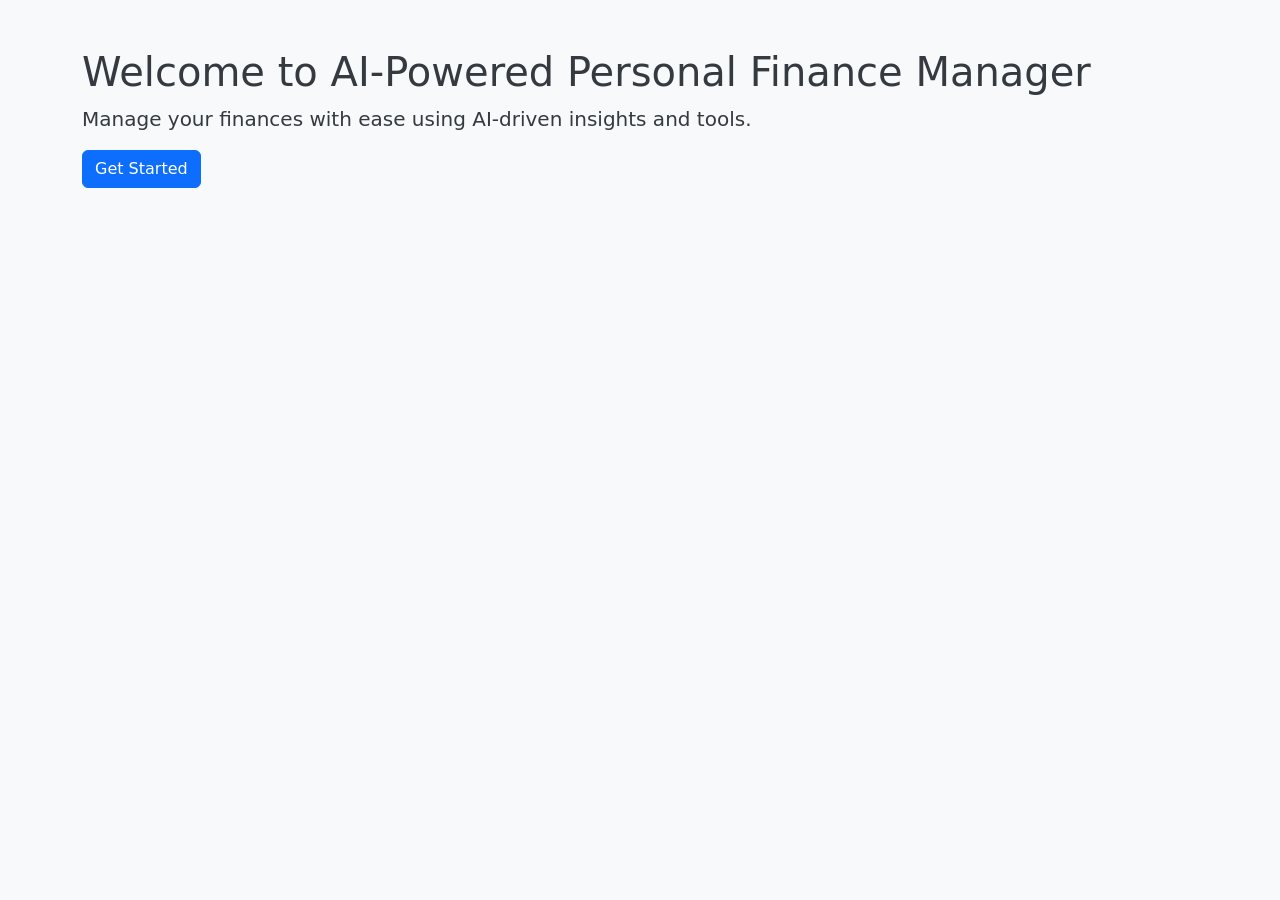
<file: templates/index.html>
<!DOCTYPE html>
<html lang="en">
<head>
    <meta charset="UTF-8">
    <meta name="viewport" content="width=device-width, initial-scale=1.0">
    <title>AI-Powered Personal Finance Manager</title>
    <link href="https://cdn.jsdelivr.net/npm/bootstrap@5.3.0-alpha1/dist/css/bootstrap.min.css" rel="stylesheet">
    <style>
        body {
            background-color: #f8f9fa;
            color: #343a40;
        }
    </style>
</head>
<body>
    <div class="container">
        <h1 class="mt-5">Welcome to AI-Powered Personal Finance Manager</h1>
        <p class="lead">Manage your finances with ease using AI-driven insights and tools.</p>
        <a href="/register" class="btn btn-primary">Get Started</a>
    </div>
</body>
</html>
</file>
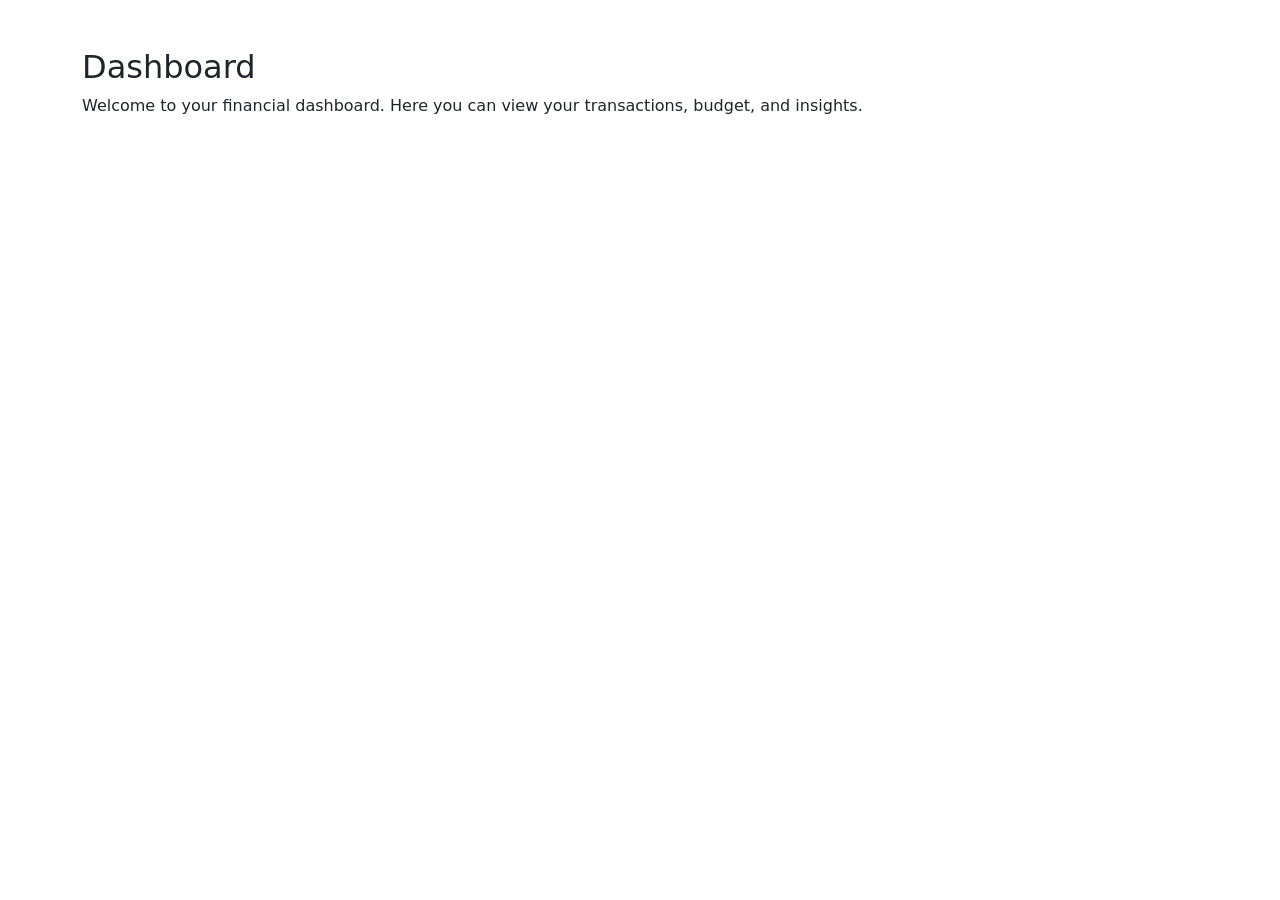
<file: templates/dashboard.html>
<!DOCTYPE html>
<html lang="en">
<head>
    <meta charset="UTF-8">
    <meta name="viewport" content="width=device-width, initial-scale=1.0">
    <title>Dashboard</title>
    <link href="https://cdn.jsdelivr.net/npm/bootstrap@5.3.0-alpha1/dist/css/bootstrap.min.css" rel="stylesheet">
</head>
<body>
    <div class="container">
        <h2 class="mt-5">Dashboard</h2>
        <p>Welcome to your financial dashboard. Here you can view your transactions, budget, and insights.</p>
        <!-- Add visualization and insights here -->
    </div>
</body>
</html>
</file>
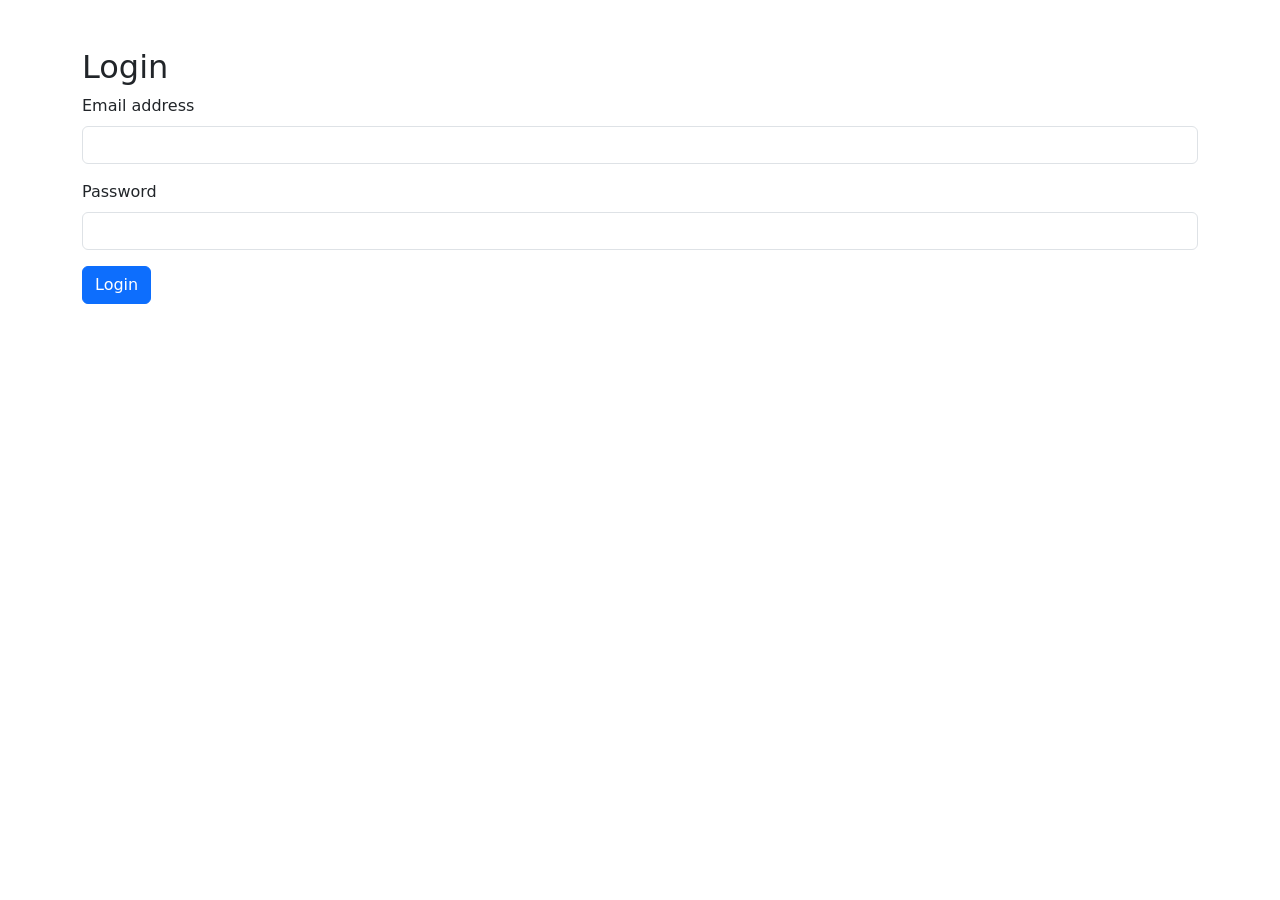
<file: templates/login.html>
<!DOCTYPE html>
<html lang="en">
<head>
    <meta charset="UTF-8">
    <meta name="viewport" content="width=device-width, initial-scale=1.0">
    <title>Login</title>
    <link href="https://cdn.jsdelivr.net/npm/bootstrap@5.3.0-alpha1/dist/css/bootstrap.min.css" rel="stylesheet">
</head>
<body>
    <div class="container">
        <h2 class="mt-5">Login</h2>
        <form action="/api/login" method="post">
            <div class="mb-3">
                <label for="email" class="form-label">Email address</label>
                <input type="email" class="form-control" id="email" name="username" required>
            </div>
            <div class="mb-3">
                <label for="password" class="form-label">Password</label>
                <input type="password" class="form-control" id="password" name="password" required>
            </div>
            <button type="submit" class="btn btn-primary">Login</button>
        </form>
    </div>
</body>
</html>
</file>
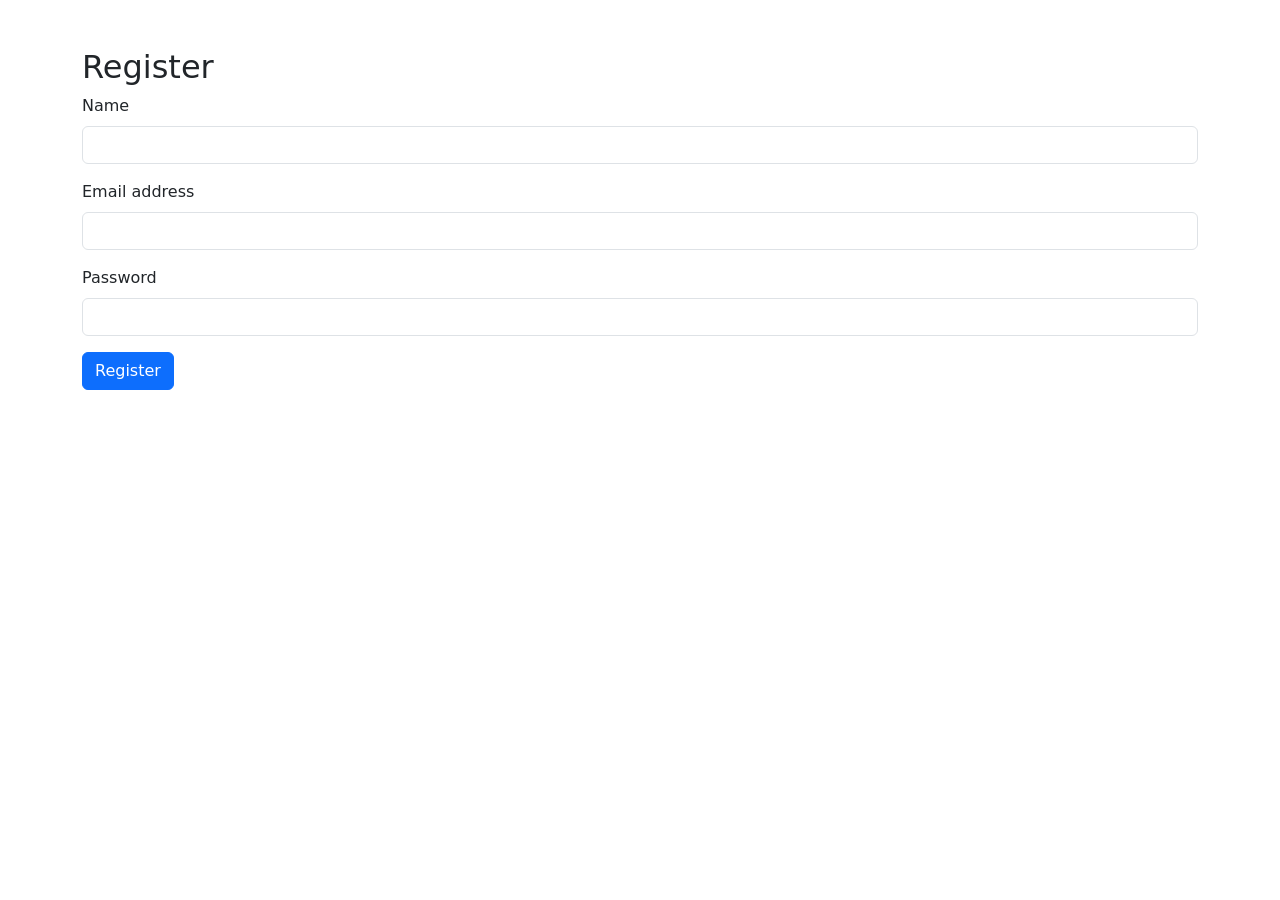
<file: templates/register.html>
<!DOCTYPE html>
<html lang="en">
<head>
    <meta charset="UTF-8">
    <meta name="viewport" content="width=device-width, initial-scale=1.0">
    <title>Register</title>
    <link href="https://cdn.jsdelivr.net/npm/bootstrap@5.3.0-alpha1/dist/css/bootstrap.min.css" rel="stylesheet">
</head>
<body>
    <div class="container">
        <h2 class="mt-5">Register</h2>
        <form action="/api/register" method="post">
            <div class="mb-3">
                <label for="name" class="form-label">Name</label>
                <input type="text" class="form-control" id="name" name="name" required>
            </div>
            <div class="mb-3">
                <label for="email" class="form-label">Email address</label>
                <input type="email" class="form-control" id="email" name="email" required>
            </div>
            <div class="mb-3">
                <label for="password" class="form-label">Password</label>
                <input type="password" class="form-control" id="password" name="password" required>
            </div>
            <button type="submit" class="btn btn-primary">Register</button>
        </form>
    </div>
</body>
</html>
</file>
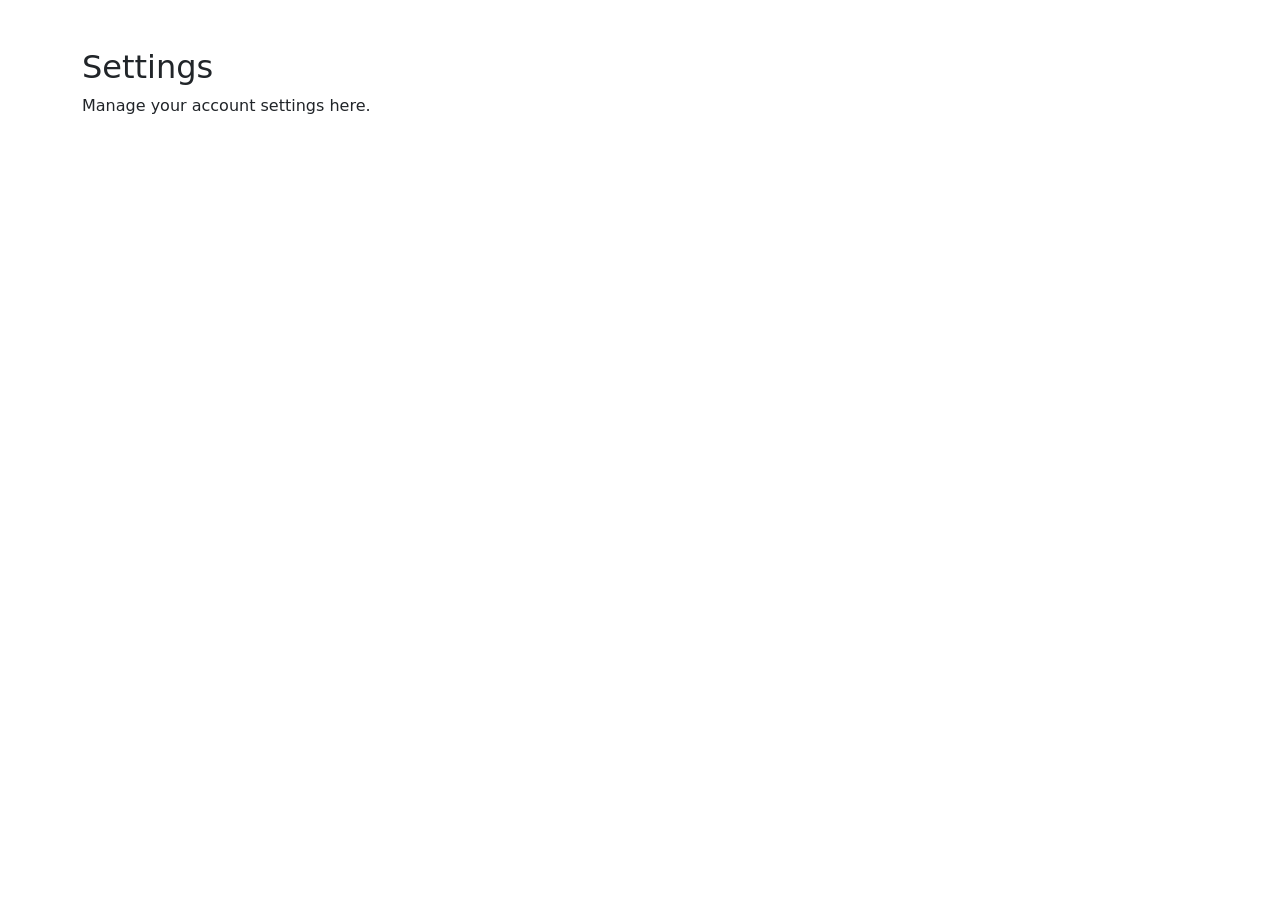
<file: templates/settings.html>
<!DOCTYPE html>
<html lang="en">
<head>
    <meta charset="UTF-8">
    <meta name="viewport" content="width=device-width, initial-scale=1.0">
    <title>Settings</title>
    <link href="https://cdn.jsdelivr.net/npm/bootstrap@5.3.0-alpha1/dist/css/bootstrap.min.css" rel="stylesheet">
</head>
<body>
    <div class="container">
        <h2 class="mt-5">Settings</h2>
        <p>Manage your account settings here.</p>
        <!-- Add settings form here -->
    </div>
</body>
</html>
</file>
